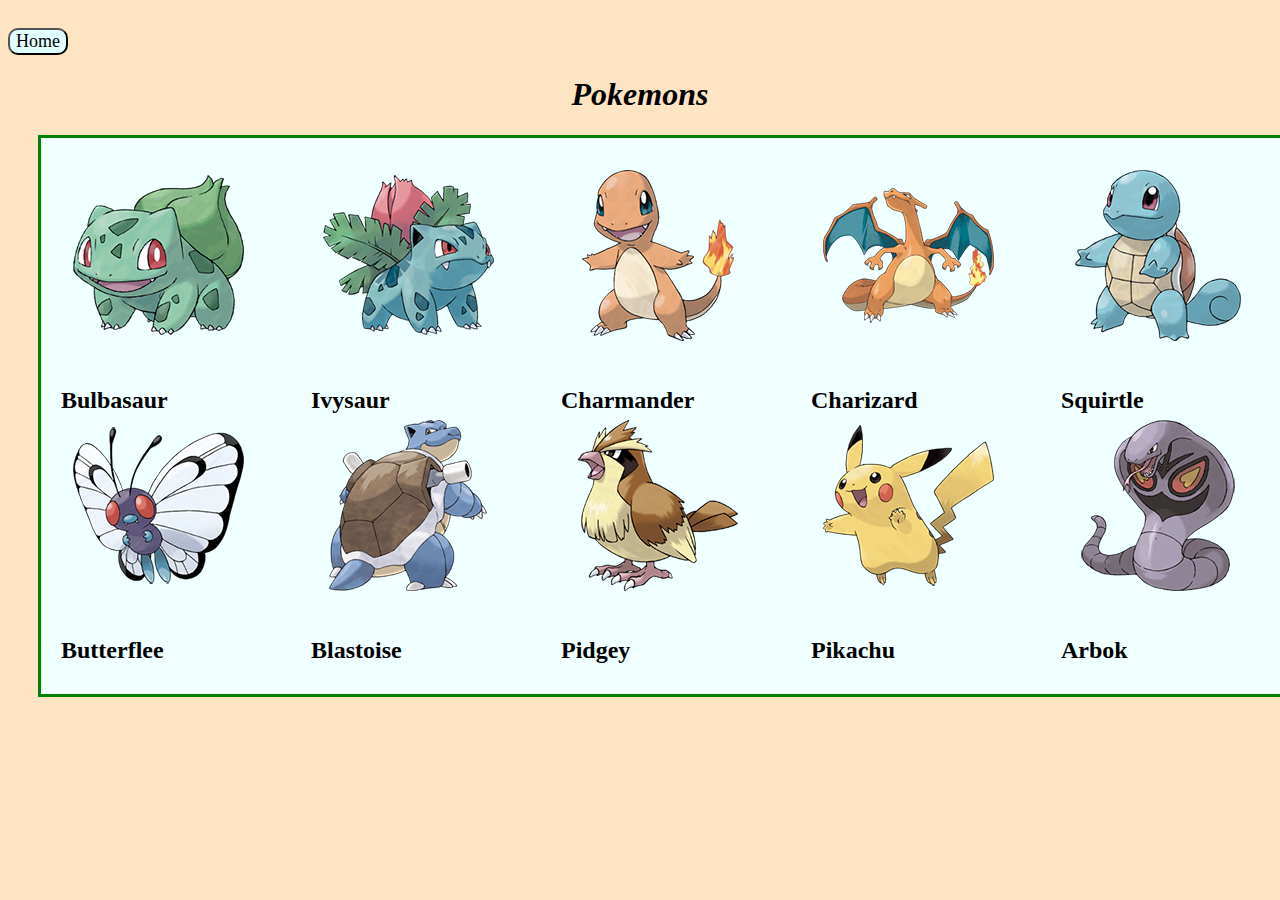
<file: Pokemon/index2.html>
<!DOCTYPE html>
<html lang="en">
<head>
    <meta charset="UTF-8">
    <meta http-equiv="X-UA-Compatible" content="IE=edge">
    <meta name="viewport" content="width=device-width, initial-scale=1.0">
    <title>pokemon images here</title>
    <link rel="stylesheet" href="CSS/style2.css">
</head>
<body>
    <button type="button" id="btn2">Home</button>
    <h1>Pokemons</h1>
    <div id="main">
    <div id="div1">
        <img src="images/img1.jpg">
        <h2>Bulbasaur</h2>
    </div>
    <div id="div2">
        <img src="images/img2.jpg">
        <h2>Ivysaur</h2>
    </div>
    <div id="div3">
        <img src="images/img3.png">
        <h2>Charmander</h2>
    </div>
    <div id="div4">
        <img src="images/img4.jpg">
        <h2>Charizard</h2>
    </div>
    <div id="div5">
        <img src="images/img5.png">
        <h2>Squirtle</h2>
    </div>
    <div id="div6">
        <img src="images/img6.png">
        <h2>Butterflee</h2>
    </div>
    <div id="div7">
        <img src="images/img7.png">
        <h2>Blastoise</h2>
    </div>
    <div id="div8">
        <img src="images/img8.png">
        <h2>Pidgey</h2>
    </div>
    <div id="div9">
        <img src="images/img9.png">
        <h2>Pikachu</h2>
    </div>
    <div id="div10">
        <img src="images/img10.png">
        <h2>Arbok</h2>
    </div>
    </div>
    <script src="script2.js"></script>
</body>
</html>
</file>
<file: Pokemon/CSS/style2.css>
body{
    background-color: bisque;
}
#btn2{
    margin-top: 20px;
    border-radius: 10px;
    background:lightcyan;
    font-size: large;
    font-family: cursive;
}
#btn2:hover{
    margin-top: 20px;
    border-radius: 10px;
    background:lightgreen;
    font-size: large;
    font-family: cursive;
}

#main{
    align-items:center;
    margin: auto;
    margin-left: 30px;
  border: 3px solid green;
    background-color: azure;
  padding: 10px;
  display: inline-grid;
  grid-template-columns: auto auto auto auto auto;
 
}
#main:hover{
    align-items:center;
    margin: auto;
    margin-left: 30px;
  border: 3px solid blue;
    background-color: aliceblue;
  padding: 10px;
  display: inline-grid;
  grid-template-columns: auto auto auto auto auto;
 
}
#div1{
    width: 250px;
    height: 250px;
}
#div2{
    width: 250px;
    height: 250px;
    
}
#div3{
    width: 250px;
    height:250px;
    
}
#div4{
    width: 250px;
    height: 250px;
  
    
}
#div5{
    width: 250px;
    height: 250px;
    
}
h2{
    font-family: cursive;
    margin-left: 10px;
}
h1{
    font-style: italic;
    font-family: cursive;
    text-align: center;
}
</file>
